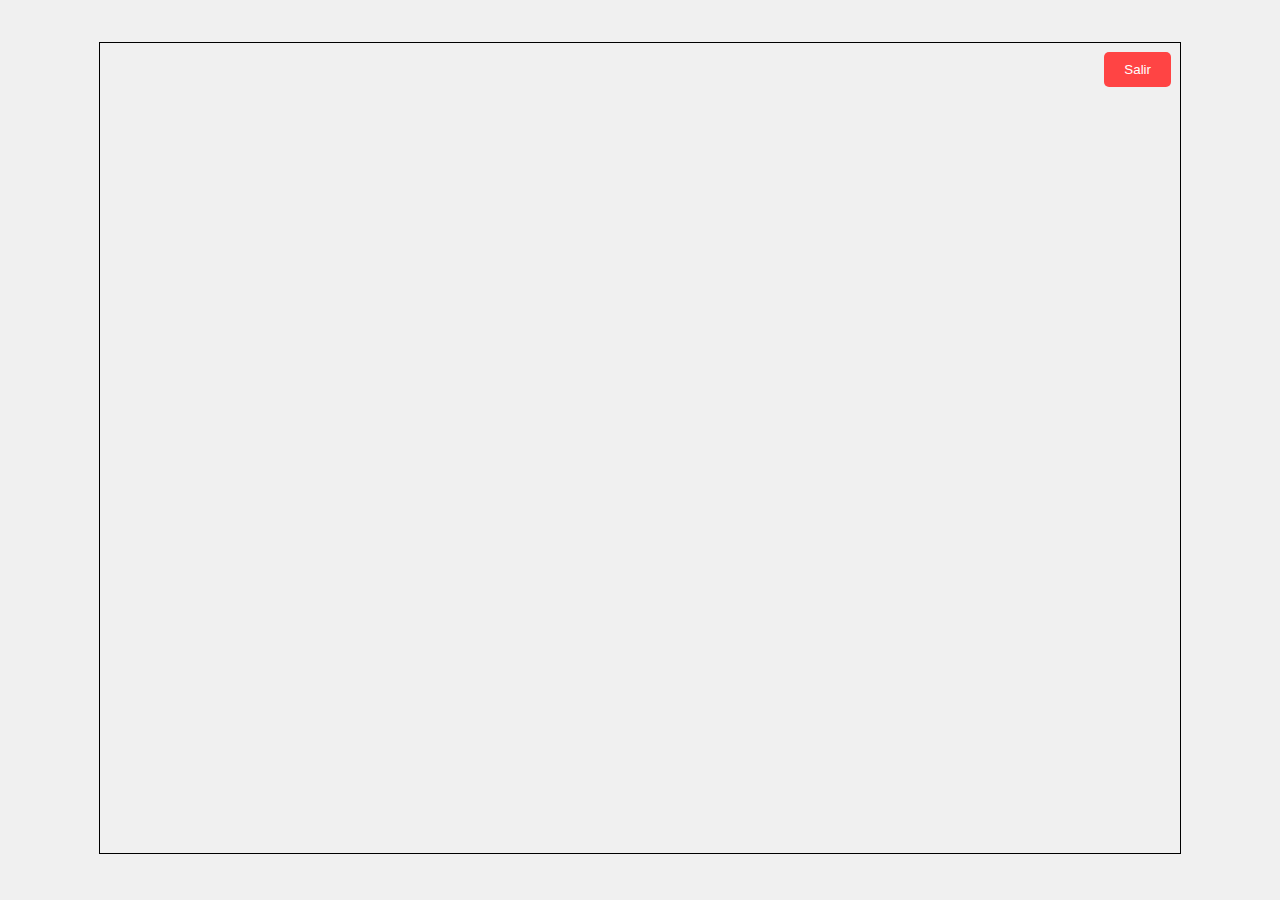
<file: gusano.html>
<!DOCTYPE html>
<html lang="es">
  <head>
    <meta charset="UTF-8" />
    <meta name="viewport" content="width=device-width, initial-scale=1.0" />
    <title>Juego de Aventura</title>
    <style>
      body {
        margin: 0;
        padding: 0;
        display: flex;
        justify-content: center;
        align-items: center;
        height: 100vh;
        background-color: #f0f0f0;
      }
      #gameContainer {
        position: relative;
      }
      canvas {
        border: 1px solid black;
      }
      #exitButton {
        position: absolute;
        top: 10px;
        right: 10px;
        padding: 10px 20px;
        background-color: #ff4444;
        color: white;
        border: none;
        border-radius: 5px;
        cursor: pointer;
      }
      #mobileControls {
        display: none;
        position: absolute;
        bottom: 10px;
        left: 50%;
        transform: translateX(-50%);
      }
      .mobileButton {
        width: 50px;
        height: 50px;
        background-color: rgba(255, 255, 255, 0.5);
        border: 1px solid black;
        border-radius: 25px;
        margin: 5px;
        font-size: 24px;
      }
    </style>
  </head>
  <body>
    <div id="gameContainer">
      <canvas id="gameCanvas"></canvas>
      <button id="exitButton">Salir</button>
      <div id="mobileControls">
        <button class="mobileButton" id="upButton">↑</button><br />
        <button class="mobileButton" id="leftButton">←</button>
        <button class="mobileButton" id="rightButton">→</button><br />
        <button class="mobileButton" id="downButton">↓</button>
      </div>
    </div>
    <script>
      const canvas = document.getElementById("gameCanvas");
      const ctx = canvas.getContext("2d");
      const exitButton = document.getElementById("exitButton");
      const mobileControls = document.getElementById("mobileControls");

      let canvasWidth = 800;
      let canvasHeight = 600;

      function resizeCanvas() {
        const containerWidth = window.innerWidth * 0.9;
        const containerHeight = window.innerHeight * 0.9;
        const aspectRatio = canvasWidth / canvasHeight;

        if (containerWidth / aspectRatio <= containerHeight) {
          canvas.width = containerWidth;
          canvas.height = containerWidth / aspectRatio;
        } else {
          canvas.height = containerHeight;
          canvas.width = containerHeight * aspectRatio;
        }
      }

      resizeCanvas();
      window.addEventListener("resize", resizeCanvas);

      const player = {
        x: canvas.width / 2,
        y: canvas.height / 2,
        width: 50,
        height: 50,
        speed: 5,
      };

      const keys = {};
      let gameOver = false;

      const rays = [];
      const raySpeed = 3;
      const raySpawnRate = 60;
      let frameCount = 0;

      const playerImage = new Image();
      playerImage.src = "https://media.giphy.com/media/Qr8JE9Hvi7ave/giphy.gif";

      const backgroundImage = new Image();
      backgroundImage.src =
        "https://media.giphy.com/media/U3qYN8S0j3bpK/giphy.gif";
      let backgroundX = 0;

      function drawPlayer() {
        ctx.drawImage(
          playerImage,
          player.x,
          player.y,
          player.width,
          player.height
        );
      }

      function drawBackground() {
        ctx.drawImage(
          backgroundImage,
          backgroundX,
          0,
          canvas.width,
          canvas.height
        );
        ctx.drawImage(
          backgroundImage,
          backgroundX + canvas.width,
          0,
          canvas.width,
          canvas.height
        );
        backgroundX -= 1;
        if (backgroundX <= -canvas.width) {
          backgroundX = 0;
        }
      }

      function drawRays() {
        ctx.fillStyle = "yellow";
        for (let ray of rays) {
          ctx.fillRect(ray.x, ray.y, ray.width, ray.height);
        }
      }

      function update() {
        if (gameOver) return;

        if (keys.ArrowUp && player.y > 0) player.y -= player.speed;
        if (keys.ArrowDown && player.y < canvas.height - player.height)
          player.y += player.speed;
        if (keys.ArrowLeft && player.x > 0) player.x -= player.speed;
        if (keys.ArrowRight && player.x < canvas.width - player.width)
          player.x += player.speed;

        // Actualizar rayos
        for (let i = rays.length - 1; i >= 0; i--) {
          rays[i].x -= raySpeed;
          if (rays[i].x + rays[i].width < 0) {
            rays.splice(i, 1);
          }
        }

        // Generar nuevos rayos
        frameCount++;
        if (frameCount % raySpawnRate === 0) {
          rays.push({
            x: canvas.width,
            y: Math.random() * (canvas.height - 20),
            width: 30,
            height: 5,
          });
        }

        // Comprobar colisiones
        for (let ray of rays) {
          if (
            player.x < ray.x + ray.width &&
            player.x + player.width > ray.x &&
            player.y < ray.y + ray.height &&
            player.y + player.height > ray.y
          ) {
            gameOver = true;
          }
        }
      }

      function gameLoop() {
        ctx.clearRect(0, 0, canvas.width, canvas.height);
        drawBackground();
        update();
        drawRays();
        drawPlayer();

        if (gameOver) {
          ctx.fillStyle = "red";
          ctx.font = "48px Arial";
          ctx.fillText("Game Over", canvas.width / 2 - 100, canvas.height / 2);
        } else {
          requestAnimationFrame(gameLoop);
        }
      }

      document.addEventListener("keydown", (e) => {
        keys[e.code] = true;
      });

      document.addEventListener("keyup", (e) => {
        keys[e.code] = false;
      });

      exitButton.addEventListener("click", () => {
        {
          window.location.href = "listaJuegos.html";
        }
      });

      // Controles móviles
      function setupMobileControls() {
        if ("ontouchstart" in window || navigator.maxTouchPoints > 0) {
          mobileControls.style.display = "block";

          document
            .getElementById("upButton")
            .addEventListener("touchstart", () => (keys.ArrowUp = true));
          document
            .getElementById("downButton")
            .addEventListener("touchstart", () => (keys.ArrowDown = true));
          document
            .getElementById("leftButton")
            .addEventListener("touchstart", () => (keys.ArrowLeft = true));
          document
            .getElementById("rightButton")
            .addEventListener("touchstart", () => (keys.ArrowRight = true));

          document
            .getElementById("upButton")
            .addEventListener("touchend", () => (keys.ArrowUp = false));
          document
            .getElementById("downButton")
            .addEventListener("touchend", () => (keys.ArrowDown = false));
          document
            .getElementById("leftButton")
            .addEventListener("touchend", () => (keys.ArrowLeft = false));
          document
            .getElementById("rightButton")
            .addEventListener("touchend", () => (keys.ArrowRight = false));
        }
      }

      setupMobileControls();
      gameLoop();
    </script>
  </body>
</html>
</file>
